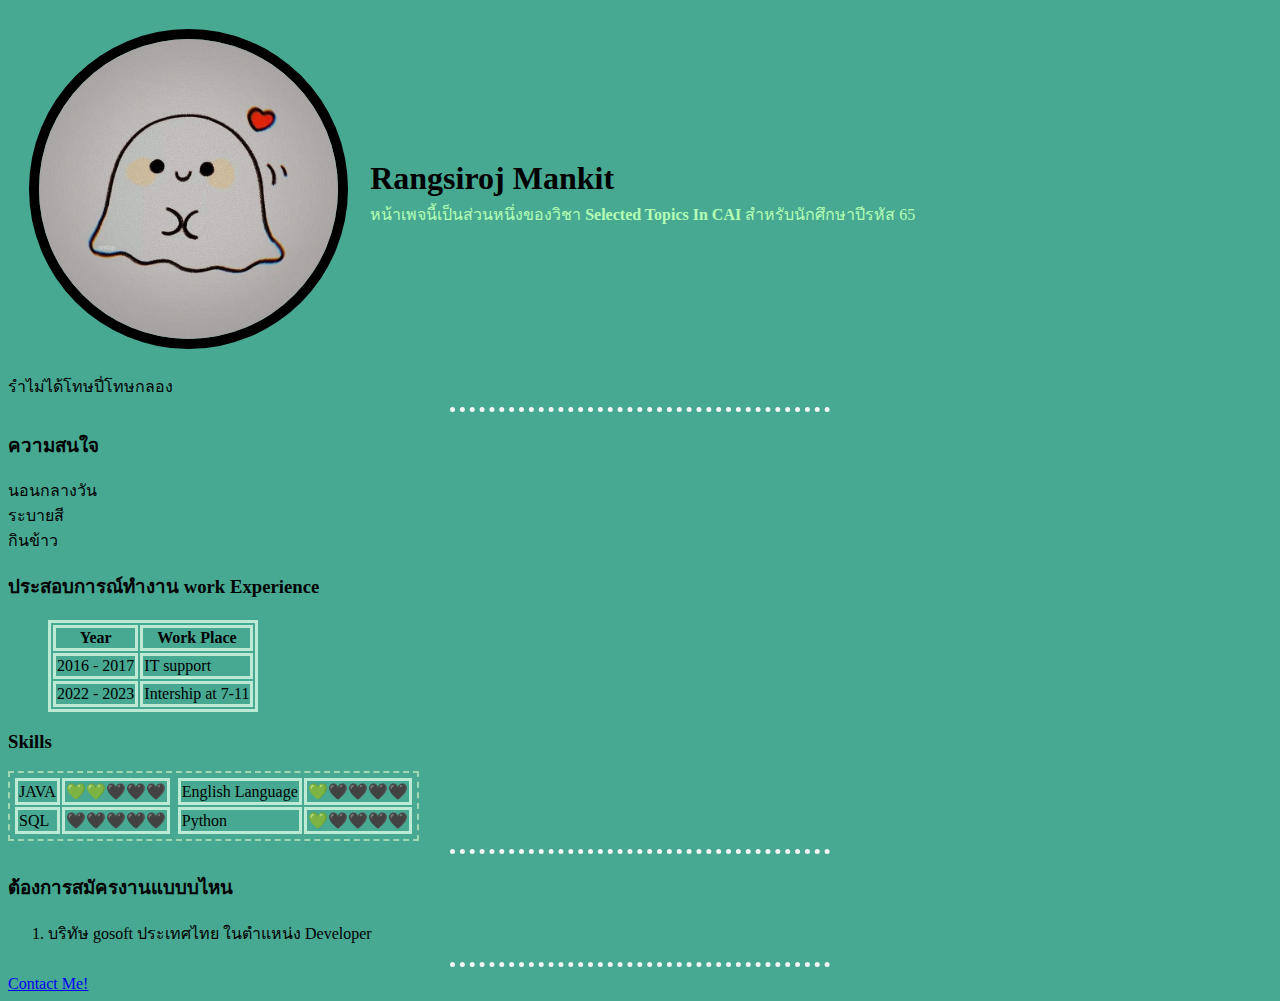
<file: index.html>
<!DOCTYPE html>
<html lang="en">
<head>
    <meta charset="UTF-8">
    <meta name="viewport" content="width=device-width, initial-scale=1.0">
    <title> Hello World </title> 
    <link rel="stylesheet" href ="styles.css">
    <style>
        /*body {
            background-color: #5C8374;
        }*/
    </style>
</head>
<body >
    <table cellspacing="20">
        <tr>
            <td>
                <img style="height: 300px; border: solid; border-width: 10px;" class = "profile" src="Cute drawing.jpg" alt="">
            </td>
            <td>
                <h1 style="margin-bottom:5px ;"> Rangsiroj Mankit</h1>
                <p style="margin-top: 2px;"> หน้าเพจนี้เป็นส่วนหนึ่งของวิชา <b> Selected Topics In CAI</b> สำหรับนักศึกษาปีรหัส 65</p>
            </td>
        </tr>
    </table>


        รำไม่ได้โทษปี่โทษกลอง
    
        
    <hr>  
    <h3>ความสนใจ</h3>
    <u1>
        <li>นอนกลางวัน</li>
        <li>ระบายสี</li>
        <li>กินข้าว</li>
    </u1>
    <h3>ประสอบการณ์ทำงาน work Experience</h3>
    <ul>
        
        <table class = "NUTONE">
                <tr>
                    <th class = "NUTONE">
                        Year
                    </th>
                    <th class = "NUTONE">
                        Work Place
                    </th>
                </tr>
            <tr>
                <td class = "NUTONE">2016 - 2017</td>
                <td class = "NUTONE">IT support</td>
            </tr>
            <tr>
                <td class = "NUTONE">2022 - 2023</td>
                <td class = "NUTONE">Intership at 7-11</td>
            </tr>
                
        </table>
    </ul>
    <h3>Skills</h3>
        <table style="border: dashed #A0D8B3 2px">
            <tr>
                <td><table>
                    <tr>
                        <td class = "NUTONE">JAVA</td>
                        <td class = "NUTONE">💚💚🖤🖤🖤</td>
                    </tr>
                    <tr>
                        <td class = "NUTONE">SQL</td>
                        <td class = "NUTONE">🖤🖤🖤🖤🖤</td>
                    </tr>
                </table></td>
                <td><table>
                    <tr>
                        <td class = "NUTONE">English Language</td>
                        <td class = "NUTONE">💚🖤🖤🖤🖤</td>
                    </tr>
                    <tr>
                        <td class = "NUTONE">Python</td>
                        <td class = "NUTONE">💚🖤🖤🖤🖤</td>
                    </tr>
                </table></td>
            </tr>
            <!--<table>
                <tr>
                    <td>JAVA</td>
                    <td></td>
                </tr>
                <tr>
                    <td>SQL</td>
                    <td></td>
                </tr>
            </table>
            <table>
                <tr>
                    <td>English Language</td>
                    <td></td>
                </tr>
                <tr>
                    <td>Python</td>
                    <td></td>
                </tr>
            </table>-->
        </table>
        <hr>
    <h3>ต้องการสมัครงานแบบบไหน</h3>
    <ol>
        <li>บริทัษ gosoft ประเทศไทย ในตำแหน่ง Developer</li>
        
    </ol>
    <hr>
    <a href="contact.html"> Contact Me!</a>

    <!--<img src="https://i.pinimg.com/originals/f3/41/8f/f3418f2136ab7f9ebe7955459a712125.jpg" alt="cat1">
    <img src="https://i.pinimg.com/originals/51/3e/1f/513e1f7be3de5a895f90771b92a4d2a4.jpg" alt="cat2">-->
</body>
</html>
</file>
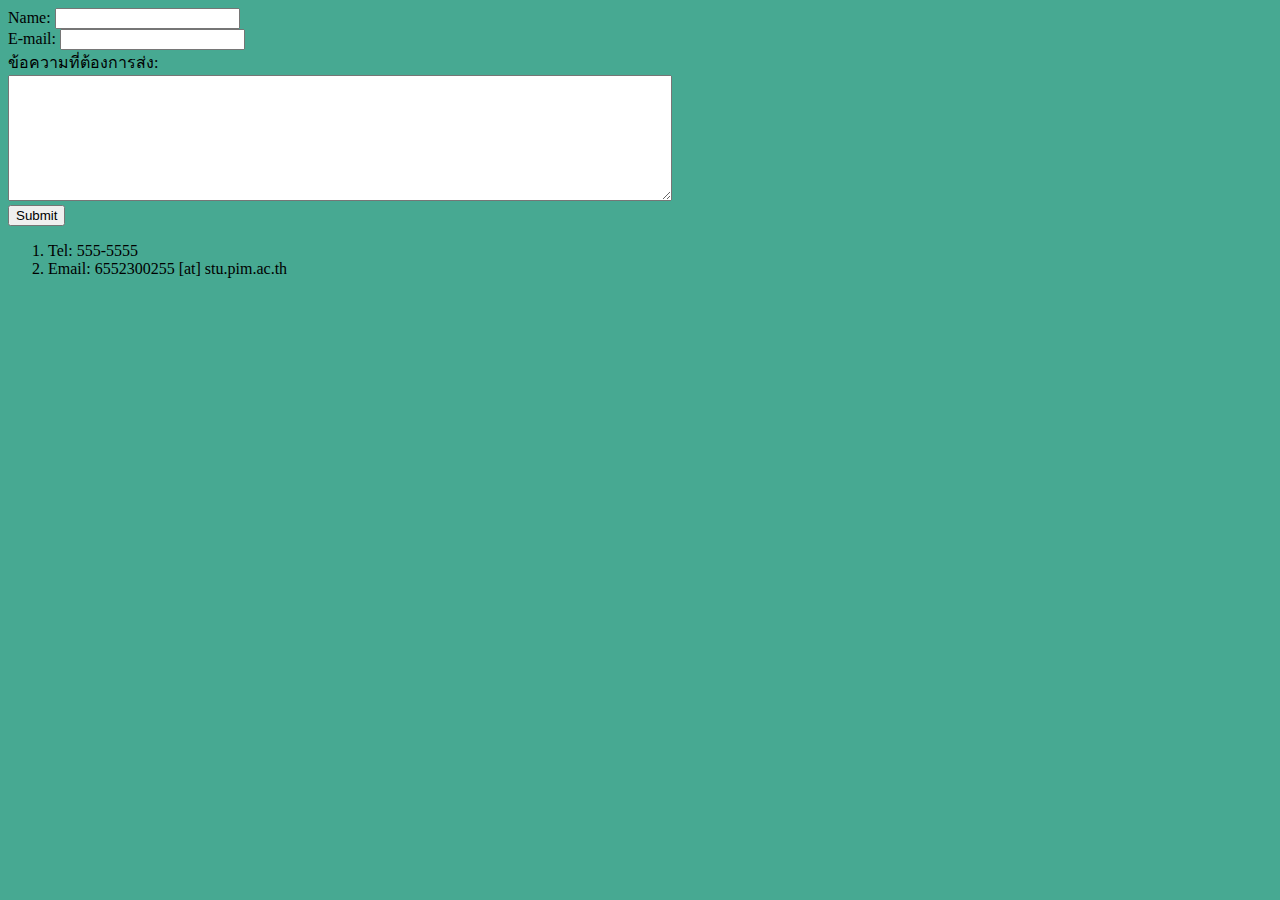
<file: contact.html>
<!DOCTYPE html>
<html lang="en">
<head>
    <meta charset="UTF-8">
    <meta name="viewport" content="width=device-width, initial-scale=1.0">
    <title>Document</title>
    <link rel="stylesheet" href="styles.css">
</head>
<body>
  <form class="" action="mailto:(gmailของคุณ)" method="post"        enctype="text/plain">
    <label>Name:</label>
    <input type="text" name="name_surname" value=""><br>
    <label>E-mail:</label>
    <input type="email" name="email" value=""><br>
    <label>ข้อความที่ต้องการส่ง:</label><br>
    <textarea name="message" rows="8" cols="80"></textarea><br>
    <input type="submit" name="" >
</form>
    <!--<form action="" method="get" class="form-example">
        <div class="form-example">
          <label for="name">Enter your name: </label>
          <input type="text" name="name" id="name" required />
        </div>
        <div class="form-example">
          <label for="email">Enter your email: </label>
          <input type="email" name="email" id="email" required />
        </div>
        <div class="form-example">
          <input type="submit" value="Subscribe!" />
        </div>
      </form>-->
    <ol>
        <li>Tel: 555-5555</li>
        <li>Email: 6552300255 [at] stu.pim.ac.th</li>
    </ol>
</body>
</html>
</file>
<file: styles.css>
.NUTONE {
    border: solid #BCEAD5 3px;
}

p{

    color: rgb(181, 255, 181);
}

.profile{
    border-radius: 50%;
}

body{
    background-color:#47A992;
}

hr{
    /*background-color: #FAF0E6;*/
    border-style: dotted none none; 
    /*height: 0;*/
    width: 30%;
    border-color: whitesmoke;
    border-width: 5px;
}
</file>
